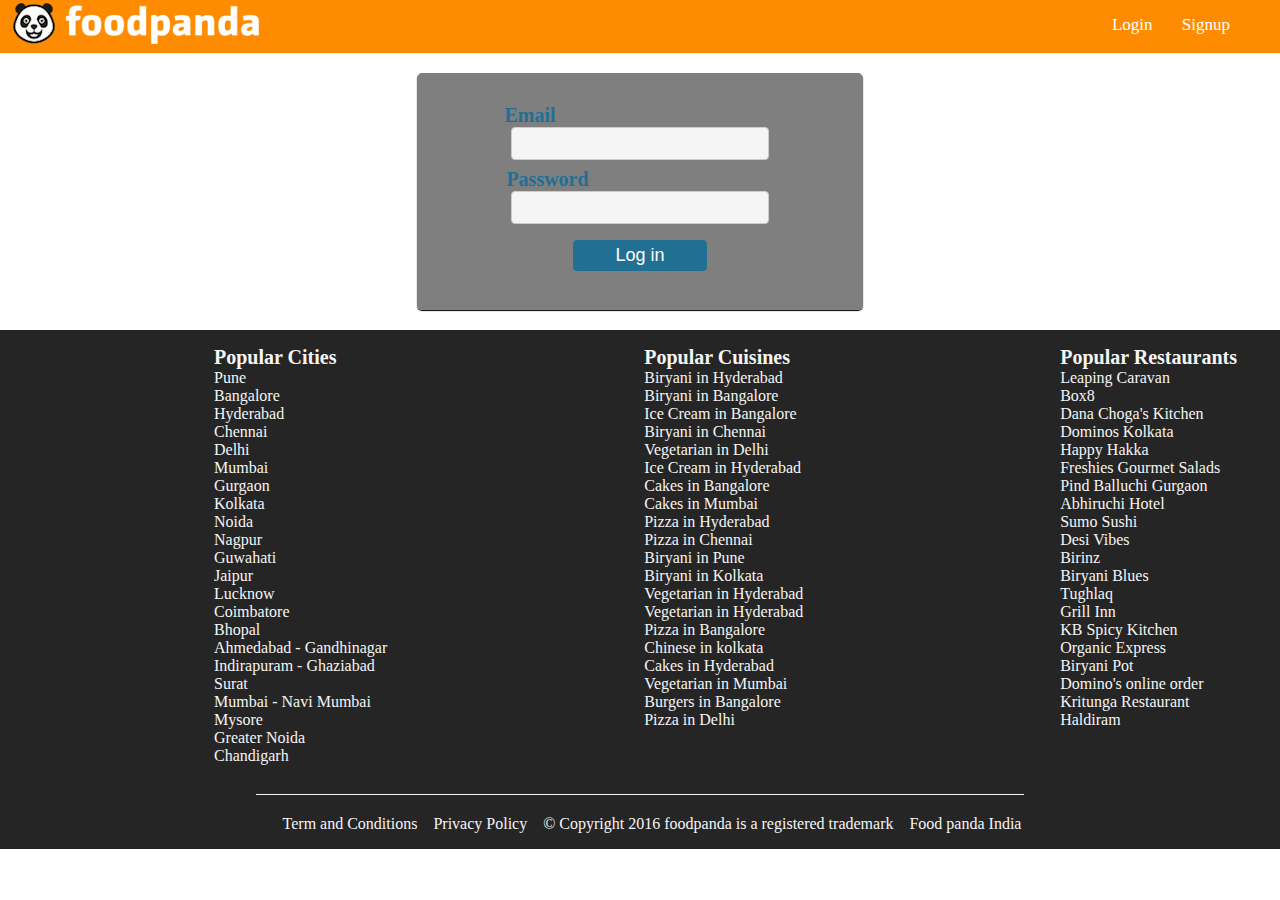
<file: week 4/login.html>
<!DOCTYPE html>
<html lang="en">
<head>
    <meta charset="UTF-8">
    <title>Food Pandas</title>
    <link rel="stylesheet" href="style.css">
    <link rel="stylesheet" href="https://use.fontawesome.com/releases/v5.0.9/css/all.css" integrity="sha384-5SOiIsAziJl6AWe0HWRKTXlfcSHKmYV4RBF18PPJ173Kzn7jzMyFuTtk8JA7QQG1" crossorigin="anonymous">
</head>
<body>

<header class="headerStyle">
    <h1>
        <img src="logo.png" alt="logo">
    </h1>
    <nav>
        <span>
            <a href="login.html">
                Login
            </a>
        </span>
        <span>
            <a href="signup.html">
                <i class="far fa-user"></i>
                Signup
            </a>
        </span>
    </nav>
</header>


<main>
    <div class="grid-container "  style="grid-template-columns: auto">
        <form class="grid-item loginForm">
            <div class="card">
                <div class="inputGroup inputGroup1">
                    <label for="email1" style="padding-right: 220px;">Email</label>
                    <input class = "loginInput" type="text" id="email" maxlength="256"/>
                </div>
                <div class="inputGroup inputGroup2">
                    <label for="password" style="padding-right: 185px;">Password</label>
                    <input type="password" id="password" class = "loginInput" />
                </div>
                <div class="inputGroup inputGroup3">
                    <button class="loginButton">Log in</button>
                </div>
            </div>
        </form>
    </div>
</main>

<footer class="footer">
    <div class="grid-container">
        <div class="grid-item">
            <ul style="list-style: none">
                <li style="font-size: 20px">
                    <b>Popular Cities</b>
                </li>
                <li>Pune</li>
                <li>Bangalore</li>
                <li>Hyderabad</li>
                <li>Chennai</li>
                <li>Delhi</li>
                <li>Mumbai</li>
                <li>Gurgaon</li>
                <li>Kolkata</li>
                <li>Noida</li>
                <li>Nagpur</li>
                <li>Guwahati</li>
                <li>Jaipur</li>
                <li>Lucknow</li>
                <li>Coimbatore</li>
                <li>Bhopal</li>
                <li>Ahmedabad - Gandhinagar</li>
                <li>Indirapuram - Ghaziabad</li>
                <li>Surat</li>
                <li>Mumbai - Navi Mumbai</li>
                <li>Mysore</li>
                <li>Greater Noida</li>
                <li>Chandigarh</li>
            </ul>
        </div>

        <div class="grid-item">
            <ul style="list-style: none">
                <li style="font-size: 20px">
                    <b>Popular Cuisines</b>
                </li>
                <li>
                    Biryani in Hyderabad
                </li>
                <li>Biryani in Bangalore</li>
                <li>Ice Cream in Bangalore</li>
                <li>Biryani in Chennai</li>
                <li>Vegetarian in Delhi</li>
                <li>Ice Cream in Hyderabad</li>
                <li>Cakes in Bangalore</li>
                <li>Cakes in Mumbai</li>
                <li>Pizza in Hyderabad</li>
                <li>Pizza in Chennai</li>
                <li>Biryani in Pune</li>
                <li>Biryani in Kolkata</li>
                <li>Vegetarian in Hyderabad</li>
                <li>Vegetarian in Hyderabad</li>
                <li>Pizza in Bangalore</li>
                <li>Chinese in kolkata</li>
                <li>Cakes in Hyderabad</li>
                <li>Vegetarian in Mumbai</li>
                <li>Burgers in Bangalore</li>
                <li>Pizza in Delhi</li>

            </ul>
        </div>
        <div class="grid-item">
            <ul style="list-style: none">
                <li style="font-size: 20px">
                    <b>Popular Restaurants</b>
                </li>
                <li>Leaping Caravan</li>
                <li>Box8</li>
                <li>Dana Choga's Kitchen</li>
                <li>Dominos Kolkata</li>
                <li>Happy Hakka</li>
                <li>Freshies Gourmet Salads</li>
                <li>Pind Balluchi Gurgaon</li>
                <li>Abhiruchi Hotel</li>
                <li>Sumo Sushi</li>
                <li>Desi Vibes</li>
                <li>Birinz</li>
                <li>Biryani Blues</li>
                <li>Tughlaq</li>
                <li>Grill Inn</li>
                <li>KB Spicy Kitchen</li>
                <li>Organic Express</li>
                <li>Biryani Pot</li>
                <li>Domino's online order</li>
                <li>Kritunga Restaurant</li>
                <li>Haldiram</li>
            </ul>
        </div>
    </div>


    <div class="grid-container" style="width: 60%;height: 0;border-top: 1px solid #f5f5f5"></div>

    <ul style="display: inline-flex; list-style: none">
        <li><a href="#">Term and Conditions</a> &nbsp;&nbsp;&nbsp;</li>
        <li><a href="#"> Privacy Policy </a> &nbsp;&nbsp;&nbsp;</li>
        <li><a href="#"> &copy; Copyright 2016 foodpanda is a registered trademark </a> &nbsp;&nbsp;&nbsp;</li>
        <li><a href="#"> Food panda India </a> &nbsp;&nbsp;&nbsp;</li>
    </ul>

</footer>
</body>
</html>
</file>
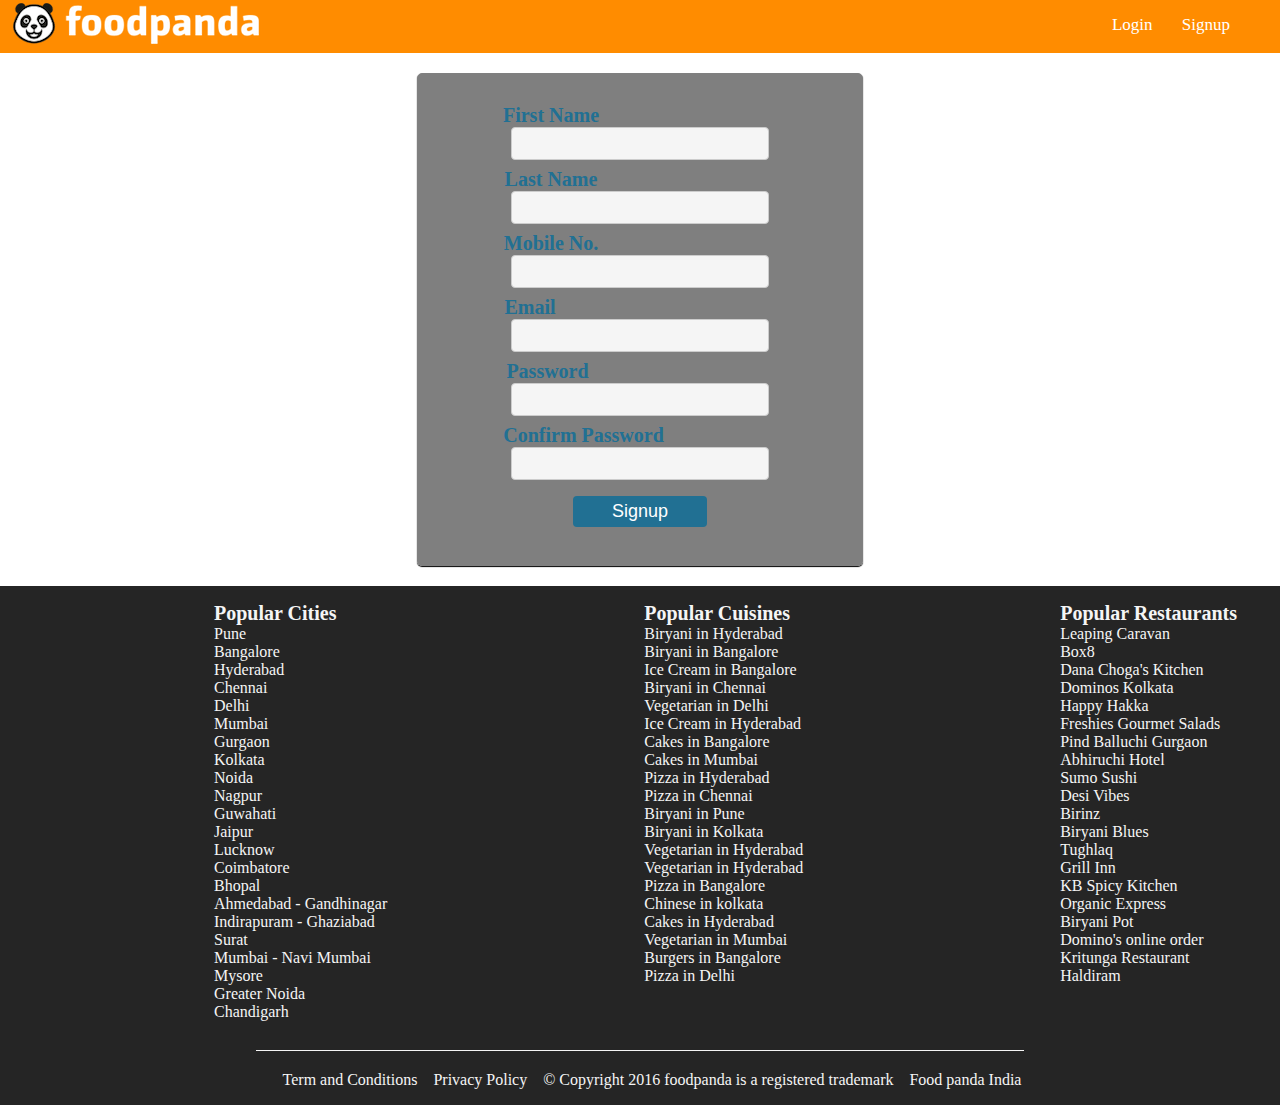
<file: week 4/signup.html>
<!DOCTYPE html>
<html lang="en">
<head>
    <meta charset="UTF-8">
    <title>Food Pandas</title>
    <link rel="stylesheet" href="style.css">
    <link rel="stylesheet" href="https://use.fontawesome.com/releases/v5.0.9/css/all.css" integrity="sha384-5SOiIsAziJl6AWe0HWRKTXlfcSHKmYV4RBF18PPJ173Kzn7jzMyFuTtk8JA7QQG1" crossorigin="anonymous">
</head>
<body>

<header class="headerStyle">
    <h1>
        <img src="logo.png" alt="logo">
    </h1>
    <nav>
        <span>
            <a href="login.html">
                Login
            </a>
        </span>
        <span>
            <a href="signup.html">
                <i class="far fa-user"></i>
                Signup
            </a>
        </span>
    </nav>
</header>


<main>
    <div class="grid-container "  style="grid-template-columns: auto">
        <form class="grid-item loginForm">
            <div class="card">
                <div class="inputGroup inputGroup1">
                    <label for="firstname" style="padding-right: 178px;">First Name</label>
                    <input class = "loginInput" type="text" id="firstname" maxlength="256"/>
                </div>
                <div class="inputGroup inputGroup1">
                    <label for="lastname" style="padding-right: 178px;">Last Name</label>
                    <input class = "loginInput" type="text" id="lastname" maxlength="256"/>
                </div>
                <div class="inputGroup inputGroup1">
                    <label for="mobile" style="padding-right: 178px;">Mobile No.</label>
                    <input class = "loginInput" type="text" id="mobile" maxlength="256"/>
                </div>

                <div class="inputGroup inputGroup1">
                    <label for="email" style="padding-right: 220px;">Email</label>
                    <input class = "loginInput" type="text" id="email" maxlength="256"/>
                </div>
                <div class="inputGroup inputGroup2">
                    <label for="password" style="padding-right: 185px;">Password</label>
                    <input type="password" id="password" class = "loginInput" />
                </div>
                <div class="inputGroup inputGroup2">
                    <label for="password" style="padding-right: 113px;">Confirm Password</label>
                    <input type="password" id="repassword" class = "loginInput" />
                </div>
                <div class="inputGroup inputGroup3">
                    <button class="loginButton">Signup</button>
                </div>
            </div>
        </form>
    </div>
</main>

<footer class="footer">
    <div class="grid-container">
        <div class="grid-item">
            <ul style="list-style: none">
                <li style="font-size: 20px">
                    <b>Popular Cities</b>
                </li>
                <li>Pune</li>
                <li>Bangalore</li>
                <li>Hyderabad</li>
                <li>Chennai</li>
                <li>Delhi</li>
                <li>Mumbai</li>
                <li>Gurgaon</li>
                <li>Kolkata</li>
                <li>Noida</li>
                <li>Nagpur</li>
                <li>Guwahati</li>
                <li>Jaipur</li>
                <li>Lucknow</li>
                <li>Coimbatore</li>
                <li>Bhopal</li>
                <li>Ahmedabad - Gandhinagar</li>
                <li>Indirapuram - Ghaziabad</li>
                <li>Surat</li>
                <li>Mumbai - Navi Mumbai</li>
                <li>Mysore</li>
                <li>Greater Noida</li>
                <li>Chandigarh</li>
            </ul>
        </div>

        <div class="grid-item">
            <ul style="list-style: none">
                <li style="font-size: 20px">
                    <b>Popular Cuisines</b>
                </li>
                <li>
                    Biryani in Hyderabad
                </li>
                <li>Biryani in Bangalore</li>
                <li>Ice Cream in Bangalore</li>
                <li>Biryani in Chennai</li>
                <li>Vegetarian in Delhi</li>
                <li>Ice Cream in Hyderabad</li>
                <li>Cakes in Bangalore</li>
                <li>Cakes in Mumbai</li>
                <li>Pizza in Hyderabad</li>
                <li>Pizza in Chennai</li>
                <li>Biryani in Pune</li>
                <li>Biryani in Kolkata</li>
                <li>Vegetarian in Hyderabad</li>
                <li>Vegetarian in Hyderabad</li>
                <li>Pizza in Bangalore</li>
                <li>Chinese in kolkata</li>
                <li>Cakes in Hyderabad</li>
                <li>Vegetarian in Mumbai</li>
                <li>Burgers in Bangalore</li>
                <li>Pizza in Delhi</li>

            </ul>
        </div>
        <div class="grid-item">
            <ul style="list-style: none">
                <li style="font-size: 20px">
                    <b>Popular Restaurants</b>
                </li>
                <li>Leaping Caravan</li>
                <li>Box8</li>
                <li>Dana Choga's Kitchen</li>
                <li>Dominos Kolkata</li>
                <li>Happy Hakka</li>
                <li>Freshies Gourmet Salads</li>
                <li>Pind Balluchi Gurgaon</li>
                <li>Abhiruchi Hotel</li>
                <li>Sumo Sushi</li>
                <li>Desi Vibes</li>
                <li>Birinz</li>
                <li>Biryani Blues</li>
                <li>Tughlaq</li>
                <li>Grill Inn</li>
                <li>KB Spicy Kitchen</li>
                <li>Organic Express</li>
                <li>Biryani Pot</li>
                <li>Domino's online order</li>
                <li>Kritunga Restaurant</li>
                <li>Haldiram</li>
            </ul>
        </div>
    </div>


    <div class="grid-container" style="width: 60%;height: 0;border-top: 1px solid #f5f5f5"></div>

    <ul style="display: inline-flex; list-style: none">
        <li><a href="#">Term and Conditions</a> &nbsp;&nbsp;&nbsp;</li>
        <li><a href="#"> Privacy Policy </a> &nbsp;&nbsp;&nbsp;</li>
        <li><a href="#"> &copy; Copyright 2016 foodpanda is a registered trademark </a> &nbsp;&nbsp;&nbsp;</li>
        <li><a href="#"> Food panda India </a> &nbsp;&nbsp;&nbsp;</li>
    </ul>

</footer>
</body>
</html>
</file>
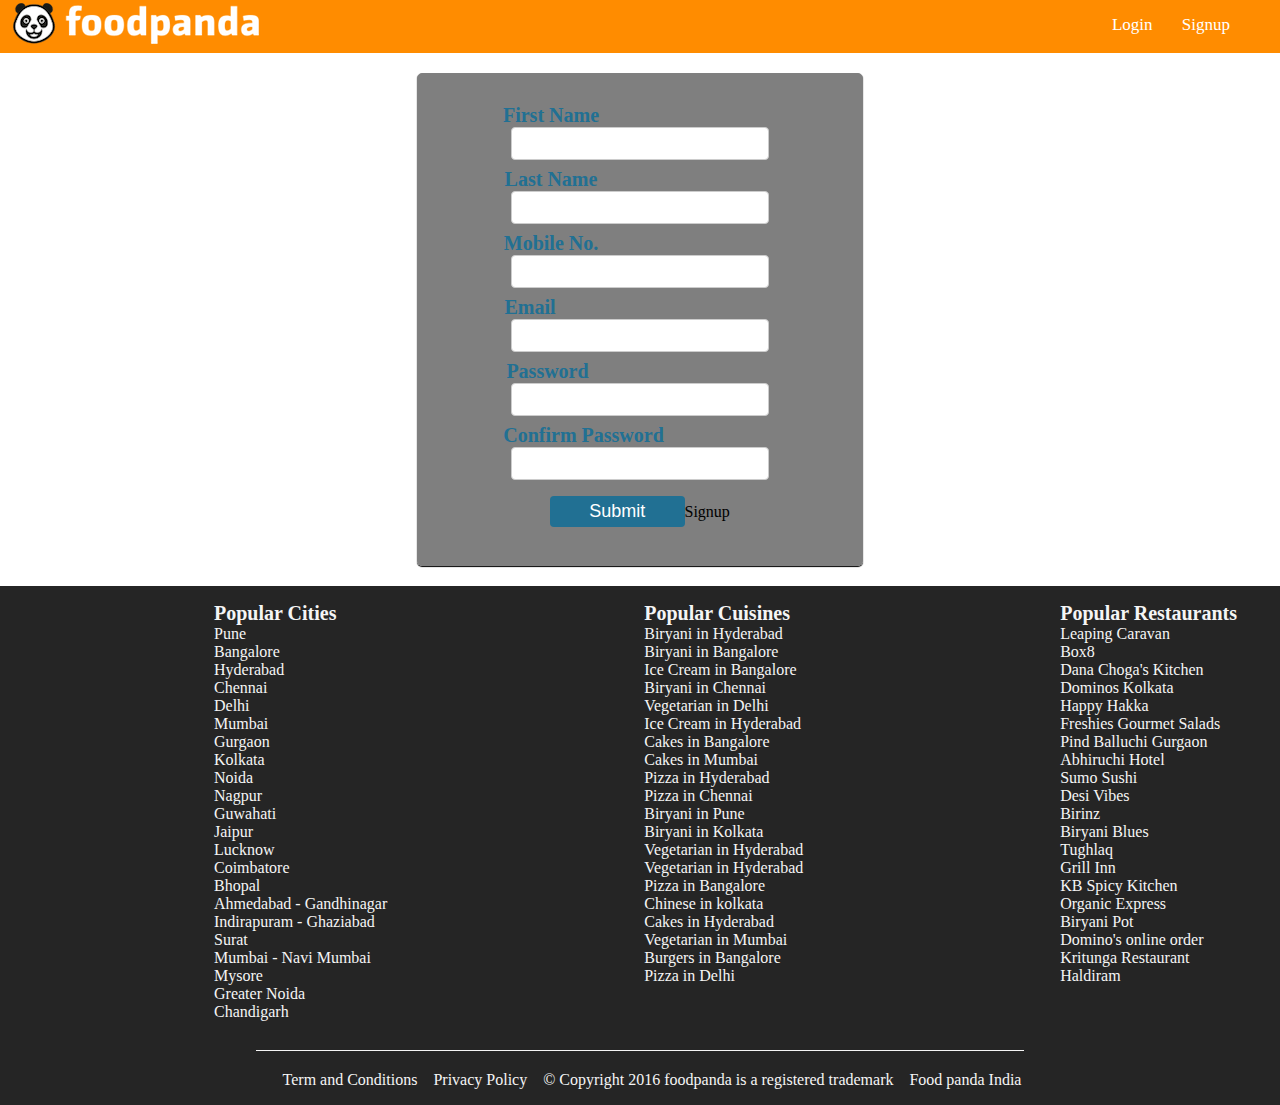
<file: week 5/signup.html>
<!DOCTYPE html>
<html lang="en">
<head>
    <meta charset="UTF-8">
    <title>Food Pandas</title>
    <link rel="stylesheet" href="style.css">
    <link rel="stylesheet" href="https://use.fontawesome.com/releases/v5.0.9/css/all.css" integrity="sha384-5SOiIsAziJl6AWe0HWRKTXlfcSHKmYV4RBF18PPJ173Kzn7jzMyFuTtk8JA7QQG1" crossorigin="anonymous">
</head>
<body>

<header class="headerStyle">
    <h1>
        <img src="logo.png" alt="logo">
    </h1>
    <nav>
        <span>
            <a href="login.html">
                Login
            </a>
        </span>
        <span>
            <a href="signup.html">
                <i class="far fa-user"></i>
                Signup
            </a>
        </span>
    </nav>
</header>


<main>
    <div class="grid-container "  style="grid-template-columns: auto">
        <form class="grid-item loginForm">
            <div class="card">
                <div class="inputGroup inputGroup1">
                    <label for="firstname" style="padding-right: 178px;">First Name</label>
                    <input class = "loginInput" type="text" id="firstname" maxlength="256" required/>
                </div>
                <div class="inputGroup inputGroup1">
                    <label for="lastname" style="padding-right: 178px;">Last Name</label>
                    <input class = "loginInput" type="text" id="lastname" maxlength="256" required/>
                </div>
                <div class="inputGroup inputGroup1">
                    <label for="mobile" style="padding-right: 178px;">Mobile No.</label>
                    <input class = "loginInput" type="text" id="mobile" maxlength="256" required/>
                </div>

                <div class="inputGroup inputGroup1">
                    <label for="email" style="padding-right: 220px;">Email</label>
                    <input class = "loginInput" type="text" id="email" maxlength="256" required/>
                </div>
                <div class="inputGroup inputGroup2">
                    <label for="password" style="padding-right: 185px;">Password</label>
                    <input type="password" id="password" class = "loginInput" required/>
                </div>
                <div class="inputGroup inputGroup2">
                    <label for="password" style="padding-right: 113px;">Confirm Password</label>
                    <input type="password" id="repassword" class = "loginInput" required/>
                </div>
                <div class="inputGroup inputGroup3">
                    <input type="submit" id="formSubmit" class="loginButton">Signup</input>
                </div>
            </div>
        </form>
    </div>
</main>

<footer class="footer">
    <div class="grid-container">
        <div class="grid-item">
            <ul style="list-style: none">
                <li style="font-size: 20px">
                    <b>Popular Cities</b>
                </li>
                <li>Pune</li>
                <li>Bangalore</li>
                <li>Hyderabad</li>
                <li>Chennai</li>
                <li>Delhi</li>
                <li>Mumbai</li>
                <li>Gurgaon</li>
                <li>Kolkata</li>
                <li>Noida</li>
                <li>Nagpur</li>
                <li>Guwahati</li>
                <li>Jaipur</li>
                <li>Lucknow</li>
                <li>Coimbatore</li>
                <li>Bhopal</li>
                <li>Ahmedabad - Gandhinagar</li>
                <li>Indirapuram - Ghaziabad</li>
                <li>Surat</li>
                <li>Mumbai - Navi Mumbai</li>
                <li>Mysore</li>
                <li>Greater Noida</li>
                <li>Chandigarh</li>
            </ul>
        </div>

        <div class="grid-item">
            <ul style="list-style: none">
                <li style="font-size: 20px">
                    <b>Popular Cuisines</b>
                </li>
                <li>
                    Biryani in Hyderabad
                </li>
                <li>Biryani in Bangalore</li>
                <li>Ice Cream in Bangalore</li>
                <li>Biryani in Chennai</li>
                <li>Vegetarian in Delhi</li>
                <li>Ice Cream in Hyderabad</li>
                <li>Cakes in Bangalore</li>
                <li>Cakes in Mumbai</li>
                <li>Pizza in Hyderabad</li>
                <li>Pizza in Chennai</li>
                <li>Biryani in Pune</li>
                <li>Biryani in Kolkata</li>
                <li>Vegetarian in Hyderabad</li>
                <li>Vegetarian in Hyderabad</li>
                <li>Pizza in Bangalore</li>
                <li>Chinese in kolkata</li>
                <li>Cakes in Hyderabad</li>
                <li>Vegetarian in Mumbai</li>
                <li>Burgers in Bangalore</li>
                <li>Pizza in Delhi</li>

            </ul>
        </div>
        <div class="grid-item">
            <ul style="list-style: none">
                <li style="font-size: 20px">
                    <b>Popular Restaurants</b>
                </li>
                <li>Leaping Caravan</li>
                <li>Box8</li>
                <li>Dana Choga's Kitchen</li>
                <li>Dominos Kolkata</li>
                <li>Happy Hakka</li>
                <li>Freshies Gourmet Salads</li>
                <li>Pind Balluchi Gurgaon</li>
                <li>Abhiruchi Hotel</li>
                <li>Sumo Sushi</li>
                <li>Desi Vibes</li>
                <li>Birinz</li>
                <li>Biryani Blues</li>
                <li>Tughlaq</li>
                <li>Grill Inn</li>
                <li>KB Spicy Kitchen</li>
                <li>Organic Express</li>
                <li>Biryani Pot</li>
                <li>Domino's online order</li>
                <li>Kritunga Restaurant</li>
                <li>Haldiram</li>
            </ul>
        </div>
    </div>


    <div class="grid-container" style="width: 60%;height: 0;border-top: 1px solid #f5f5f5"></div>

    <ul style="display: inline-flex; list-style: none">
        <li><a href="#">Term and Conditions</a> &nbsp;&nbsp;&nbsp;</li>
        <li><a href="#"> Privacy Policy </a> &nbsp;&nbsp;&nbsp;</li>
        <li><a href="#"> &copy; Copyright 2016 foodpanda is a registered trademark </a> &nbsp;&nbsp;&nbsp;</li>
        <li><a href="#"> Food panda India </a> &nbsp;&nbsp;&nbsp;</li>
    </ul>

</footer>
</body>
</html>
</file>
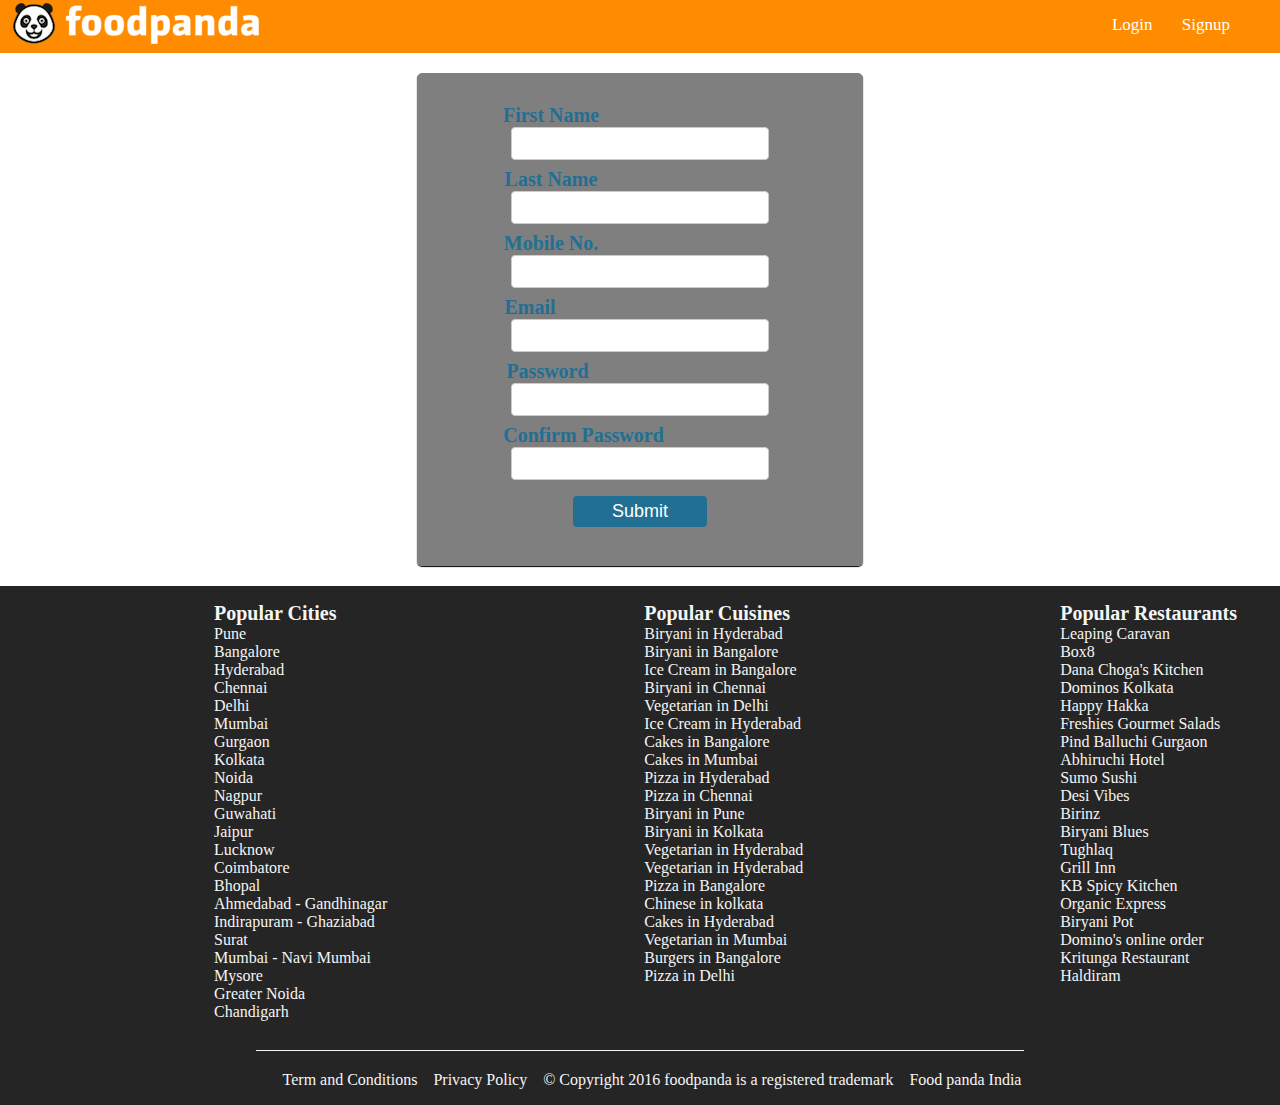
<file: week 6/signup.html>
<!DOCTYPE html>
<html lang="en">
<head>
    <meta charset="UTF-8">
    <title>Food Pandas</title>
    <link rel="stylesheet" href="style.css">
    <link rel="stylesheet" href="https://use.fontawesome.com/releases/v5.0.9/css/all.css" integrity="sha384-5SOiIsAziJl6AWe0HWRKTXlfcSHKmYV4RBF18PPJ173Kzn7jzMyFuTtk8JA7QQG1" crossorigin="anonymous">

    <script src="validation.js"></script>
</head>
<body>
<header class="headerStyle">
    <h1>
        <img src="logo.png" alt="logo">
    </h1>
    <nav>
        <span>
            <a href="login.html">
                Login
            </a>
        </span>
        <span>
            <a href="signup.html">
                <i class="far fa-user"></i>
                Signup
            </a>
        </span>
    </nav>
</header>


<main>
    <div class="grid-container "  style="grid-template-columns: auto">
        <form name="signup" class="grid-item loginForm" method="post" action="signup.jsp" onSubmit="formValidation()">
            <div class="card">
                <div class="inputGroup inputGroup1">
                    <label for="firstname" style="padding-right: 178px;">First Name</label>
                    <input class = "loginInput" type="text" name="firstname" id="firstname" maxlength="256" required/>
                </div>
                <div class="inputGroup inputGroup1">
                    <label for="lastname" style="padding-right: 178px;">Last Name</label>
                    <input class = "loginInput" type="text" name="lastname" id="lastname" maxlength="256" required/>
                </div>
                <div class="inputGroup inputGroup1">
                    <label for="mobile" style="padding-right: 178px;">Mobile No.</label>
                    <input class = "loginInput" type="text" name="mobile" id="mobile" maxlength="256" required/>
                </div>

                <div class="inputGroup inputGroup1">
                    <label for="email" style="padding-right: 220px;">Email</label>
                    <input class = "loginInput" type="text" name="email" id="email" maxlength="256" required/>
                </div>
                <div class="inputGroup inputGroup2">
                    <label for="password" style="padding-right: 185px;">Password</label>
                    <input type="password" id="password" name="password" class = "loginInput" required/>
                </div>
                <div class="inputGroup inputGroup2">
                    <label for="password" style="padding-right: 113px;">Confirm Password</label>
                    <input type="password" id="repassword" name="repassword" class = "loginInput" required/>
                </div>
                <div class="inputGroup inputGroup3">
                    <input type="submit" id="formSubmit" class="loginButton"/>
                </div>
            </div>
        </form>
    </div>
</main>

<footer class="footer">
    <div class="grid-container">
        <div class="grid-item">
            <ul style="list-style: none">
                <li style="font-size: 20px">
                    <b>Popular Cities</b>
                </li>
                <li>Pune</li>
                <li>Bangalore</li>
                <li>Hyderabad</li>
                <li>Chennai</li>
                <li>Delhi</li>
                <li>Mumbai</li>
                <li>Gurgaon</li>
                <li>Kolkata</li>
                <li>Noida</li>
                <li>Nagpur</li>
                <li>Guwahati</li>
                <li>Jaipur</li>
                <li>Lucknow</li>
                <li>Coimbatore</li>
                <li>Bhopal</li>
                <li>Ahmedabad - Gandhinagar</li>
                <li>Indirapuram - Ghaziabad</li>
                <li>Surat</li>
                <li>Mumbai - Navi Mumbai</li>
                <li>Mysore</li>
                <li>Greater Noida</li>
                <li>Chandigarh</li>
            </ul>
        </div>

        <div class="grid-item">
            <ul style="list-style: none">
                <li style="font-size: 20px">
                    <b>Popular Cuisines</b>
                </li>
                <li>
                    Biryani in Hyderabad
                </li>
                <li>Biryani in Bangalore</li>
                <li>Ice Cream in Bangalore</li>
                <li>Biryani in Chennai</li>
                <li>Vegetarian in Delhi</li>
                <li>Ice Cream in Hyderabad</li>
                <li>Cakes in Bangalore</li>
                <li>Cakes in Mumbai</li>
                <li>Pizza in Hyderabad</li>
                <li>Pizza in Chennai</li>
                <li>Biryani in Pune</li>
                <li>Biryani in Kolkata</li>
                <li>Vegetarian in Hyderabad</li>
                <li>Vegetarian in Hyderabad</li>
                <li>Pizza in Bangalore</li>
                <li>Chinese in kolkata</li>
                <li>Cakes in Hyderabad</li>
                <li>Vegetarian in Mumbai</li>
                <li>Burgers in Bangalore</li>
                <li>Pizza in Delhi</li>

            </ul>
        </div>
        <div class="grid-item">
            <ul style="list-style: none">
                <li style="font-size: 20px">
                    <b>Popular Restaurants</b>
                </li>
                <li>Leaping Caravan</li>
                <li>Box8</li>
                <li>Dana Choga's Kitchen</li>
                <li>Dominos Kolkata</li>
                <li>Happy Hakka</li>
                <li>Freshies Gourmet Salads</li>
                <li>Pind Balluchi Gurgaon</li>
                <li>Abhiruchi Hotel</li>
                <li>Sumo Sushi</li>
                <li>Desi Vibes</li>
                <li>Birinz</li>
                <li>Biryani Blues</li>
                <li>Tughlaq</li>
                <li>Grill Inn</li>
                <li>KB Spicy Kitchen</li>
                <li>Organic Express</li>
                <li>Biryani Pot</li>
                <li>Domino's online order</li>
                <li>Kritunga Restaurant</li>
                <li>Haldiram</li>
            </ul>
        </div>
    </div>


    <div class="grid-container" style="width: 60%;height: 0;border-top: 1px solid #f5f5f5"></div>

    <ul style="display: inline-flex; list-style: none">
        <li><a href="#">Term and Conditions</a> &nbsp;&nbsp;&nbsp;</li>
        <li><a href="#"> Privacy Policy </a> &nbsp;&nbsp;&nbsp;</li>
        <li><a href="#"> &copy; Copyright 2016 foodpanda is a registered trademark </a> &nbsp;&nbsp;&nbsp;</li>
        <li><a href="#"> Food panda India </a> &nbsp;&nbsp;&nbsp;</li>
    </ul>

    </footer>

</body>
</html>
</file>
<file: week 4/style.css>
body{
    margin: 0;
}

.headerStyle{
    display: block;
    background-color: darkorange;
}

.headerStyle > h1{
    margin: 10px 0 10px 10px;
    width: 60%;
    display: inline;
}

.headerStyle > nav{
    margin: 15px 50px 10px 10px;
    font-size: 17px;
    float: right;
}

.headerStyle > nav span {
    margin: 0 0 0 25px;
}

.headerStyle  nav span a{
    text-decoration: none;
    color: #fff;
}

.headerStyle  nav span a:hover{
    text-shadow: black 0 1px 1px;
}

.tagline{
    margin: 0;
    padding-top: 200px;
    text-align: center;
    background: #ffffff url("https://i.ytimg.com/vi/mEBFswpYms4/maxresdefault.jpg") no-repeat;
    background-attachment: fixed;
    background-size: cover;
    height: 400px;
}

.tagline p {
    margin-top: 0;
    text-align: center;
    color: #fff;
    text-shadow: #000 0 1px 1px;
    font-size: 50px;
    font-family: arial;
}

.tagline-form input[type=text]{
    width: 20%;
    padding: 5px 20px;
    margin: 8px 0;
    display: inline-block;
    border: 1px solid #ccc;
    border-radius: 4px;
    box-sizing: border-box;
    font-size: 18px;
}

.tagline-form input[type=submit]{
    width: 15%;
    background-color: #4CAF50;
    color: white;
    padding: 5px 20px;
    margin: 8px 0;
    border: none;
    border-radius: 4px;
    cursor: pointer;
    font-size: 18px;
}


.tagline-form input[type=submit]:hover {
    background-color: #45a049;
}

.banners{
    text-align: center;
    padding: 0;
    height: 320px;
}

.banners img{
    margin: 0 10px;
}

.footer{
    text-align: center;
    background: #252525;
    color: #f5f5f5;
    
}

.footer a{
    text-decoration: none;
    color: #f5f5f5;
}

.grid-container {
    display: inline-grid;
    grid-template-columns: auto auto auto;
    width: 100%;
}
.grid-item {
    text-align: center;
    width: 100%;
}


.grid-item li{
    text-align: left;
    padding-left: 174px;
}

.loginForm{
    background: #ffffff url("https://i.ytimg.com/vi/mEBFswpYms4/maxresdefault.jpg") no-repeat;
    background-attachment: fixed;
    background-size: cover;
}

.loginForm label{
    /*margin: 0 0 12px;*/
    display: block;
    font-size: 1.25em;
    color: #217093;
    font-weight: 700;
    font-family: inherit;
    margin: 0;
}

.loginInput{
    width: 67%;
    padding: 5px 20px;
    margin: 0 0 8px 0;
    display: inline-block;
    border: 1px solid #ccc;
    border-radius: 4px;
    box-sizing: border-box;
    font-size: 18px;
}

.loginButton{
    width: 35%;
    background-color: #217093;
    color: white;
    padding: 5px 20px;
    margin: 8px 0;
    border: none;
    border-radius: 4px;
    cursor: pointer;
    font-size: 18px;
}

.loginButton:hover{
    background-color: #217060;
}

.card{
    margin: 20px auto;
    width: 30%;
    border: 1px solid gray;
    padding: 30px;
    box-shadow: black 0 1px 1px;
    border-radius: 5px;
    background-color: rgba(0, 0, 0, 0.5);
}

.card input{
    background: #f5f5f5;
    background-blend-mode: lighten;
}
</file>
<file: week 5/style.css>
body{
    margin: 0;
}

.headerStyle{
    display: block;
    background-color: darkorange;
}

.headerStyle > h1{
    margin: 10px 0 10px 10px;
    width: 60%;
    display: inline;
}

.headerStyle > nav{
    margin: 15px 50px 10px 10px;
    font-size: 17px;
    float: right;
}

.headerStyle > nav span {
    margin: 0 0 0 25px;
}

.headerStyle  nav span a{
    text-decoration: none;
    color: #fff;
}

.headerStyle  nav span a:hover{
    text-shadow: black 0 1px 1px;
}

.tagline{
    margin: 0;
    padding-top: 200px;
    text-align: center;
    background: #ffffff url("https://i.ytimg.com/vi/mEBFswpYms4/maxresdefault.jpg") no-repeat;
    background-attachment: fixed;
    background-size: cover;
    height: 400px;
}

.tagline p {
    margin-top: 0;
    text-align: center;
    color: #fff;
    text-shadow: #000 0 1px 1px;
    font-size: 50px;
    font-family: arial;
}

.tagline-form input[type=text]{
    width: 20%;
    padding: 5px 20px;
    margin: 8px 0;
    display: inline-block;
    border: 1px solid #ccc;
    border-radius: 4px;
    box-sizing: border-box;
    font-size: 18px;
}

.tagline-form input[type=submit]{
    width: 15%;
    background-color: #4CAF50;
    color: white;
    padding: 5px 20px;
    margin: 8px 0;
    border: none;
    border-radius: 4px;
    cursor: pointer;
    font-size: 18px;
}


.tagline-form input[type=submit]:hover {
    background-color: #45a049;
}

.banners{
    text-align: center;
    padding: 0;
    height: 320px;
}

.banners img{
    margin: 0 10px;
}

.footer{
    text-align: center;
    background: #252525;
    color: #f5f5f5;
    
}

.footer a{
    text-decoration: none;
    color: #f5f5f5;
}

.grid-container {
    display: inline-grid;
    grid-template-columns: auto auto auto;
    width: 100%;
}
.grid-item {
    text-align: center;
    width: 100%;
}


.grid-item li{
    text-align: left;
    padding-left: 174px;
}

.loginForm{
    background: #ffffff url("https://i.ytimg.com/vi/mEBFswpYms4/maxresdefault.jpg") no-repeat;
    background-attachment: fixed;
    background-size: cover;
}

.loginForm label{
    /*margin: 0 0 12px;*/
    display: block;
    font-size: 1.25em;
    color: #217093;
    font-weight: 700;
    font-family: inherit;
    margin: 0;
}

.loginInput{
    width: 67%;
    padding: 5px 20px;
    margin: 0 0 8px 0;
    display: inline-block;
    border: 1px solid #ccc;
    border-radius: 4px;
    box-sizing: border-box;
    font-size: 18px;
}

.loginButton{
    width: 35%;
    background-color: #217093;
    color: white;
    padding: 5px 20px;
    margin: 8px 0;
    border: none;
    border-radius: 4px;
    cursor: pointer;
    font-size: 18px;
}

.loginButton:hover{
    background-color: #217060;
}

.card{
    margin: 20px auto;
    width: 30%;
    border: 1px solid gray;
    padding: 30px;
    box-shadow: black 0 1px 1px;
    border-radius: 5px;
    background-color: rgba(0,0,0,0.5);
}

/*.card input{
    background: #f5f5f5;
    background-blend-mode: lighten;
}*/
</file>
<file: week 6/style.css>
body{
    margin: 0;
}

.headerStyle{
    display: block;
    background-color: darkorange;
}

.headerStyle > h1{
    margin: 10px 0 10px 10px;
    width: 60%;
    display: inline;
}

.headerStyle > nav{
    margin: 15px 50px 10px 10px;
    font-size: 17px;
    float: right;
}

.headerStyle > nav span {
    margin: 0 0 0 25px;
}

.headerStyle  nav span a{
    text-decoration: none;
    color: #fff;
}

.headerStyle  nav span a:hover{
    text-shadow: black 0 1px 1px;
}

.tagline{
    margin: 0;
    padding-top: 200px;
    text-align: center;
    background: #ffffff url("https://i.ytimg.com/vi/mEBFswpYms4/maxresdefault.jpg") no-repeat;
    background-attachment: fixed;
    background-size: cover;
    height: 400px;
}

.tagline p {
    margin-top: 0;
    text-align: center;
    color: #fff;
    text-shadow: #000 0 1px 1px;
    font-size: 50px;
    font-family: arial;
}

.tagline-form input[type=text]{
    width: 20%;
    padding: 5px 20px;
    margin: 8px 0;
    display: inline-block;
    border: 1px solid #ccc;
    border-radius: 4px;
    box-sizing: border-box;
    font-size: 18px;
}

.tagline-form input[type=submit]{
    width: 15%;
    background-color: #4CAF50;
    color: white;
    padding: 5px 20px;
    margin: 8px 0;
    border: none;
    border-radius: 4px;
    cursor: pointer;
    font-size: 18px;
}


.tagline-form input[type=submit]:hover {
    background-color: #45a049;
}

.banners{
    text-align: center;
    padding: 0;
    height: 320px;
}

.banners img{
    margin: 0 10px;
}

.footer{
    text-align: center;
    background: #252525;
    color: #f5f5f5;
    
}

.footer a{
    text-decoration: none;
    color: #f5f5f5;
}

.grid-container {
    display: inline-grid;
    grid-template-columns: auto auto auto;
    width: 100%;
}
.grid-item {
    text-align: center;
    width: 100%;
}


.grid-item li{
    text-align: left;
    padding-left: 174px;
}

.loginForm{
    background: #ffffff url("https://i.ytimg.com/vi/mEBFswpYms4/maxresdefault.jpg") no-repeat;
    background-attachment: fixed;
    background-size: cover;
}

.loginForm label{
    /*margin: 0 0 12px;*/
    display: block;
    font-size: 1.25em;
    color: #217093;
    font-weight: 700;
    font-family: inherit;
    margin: 0;
}

.loginInput{
    width: 67%;
    padding: 5px 20px;
    margin: 0 0 8px 0;
    display: inline-block;
    border: 1px solid #ccc;
    border-radius: 4px;
    box-sizing: border-box;
    font-size: 18px;
}

.loginButton{
    width: 35%;
    background-color: #217093;
    color: white;
    padding: 5px 20px;
    margin: 8px 0;
    border: none;
    border-radius: 4px;
    cursor: pointer;
    font-size: 18px;
}

.loginButton:hover{
    background-color: #217060;
}

.card{
    margin: 20px auto;
    width: 30%;
    border: 1px solid gray;
    padding: 30px;
    box-shadow: black 0 1px 1px;
    border-radius: 5px;
    background-color: rgba(0,0,0,0.50);
    /*opacity: 0.5;*/
}
</file>
